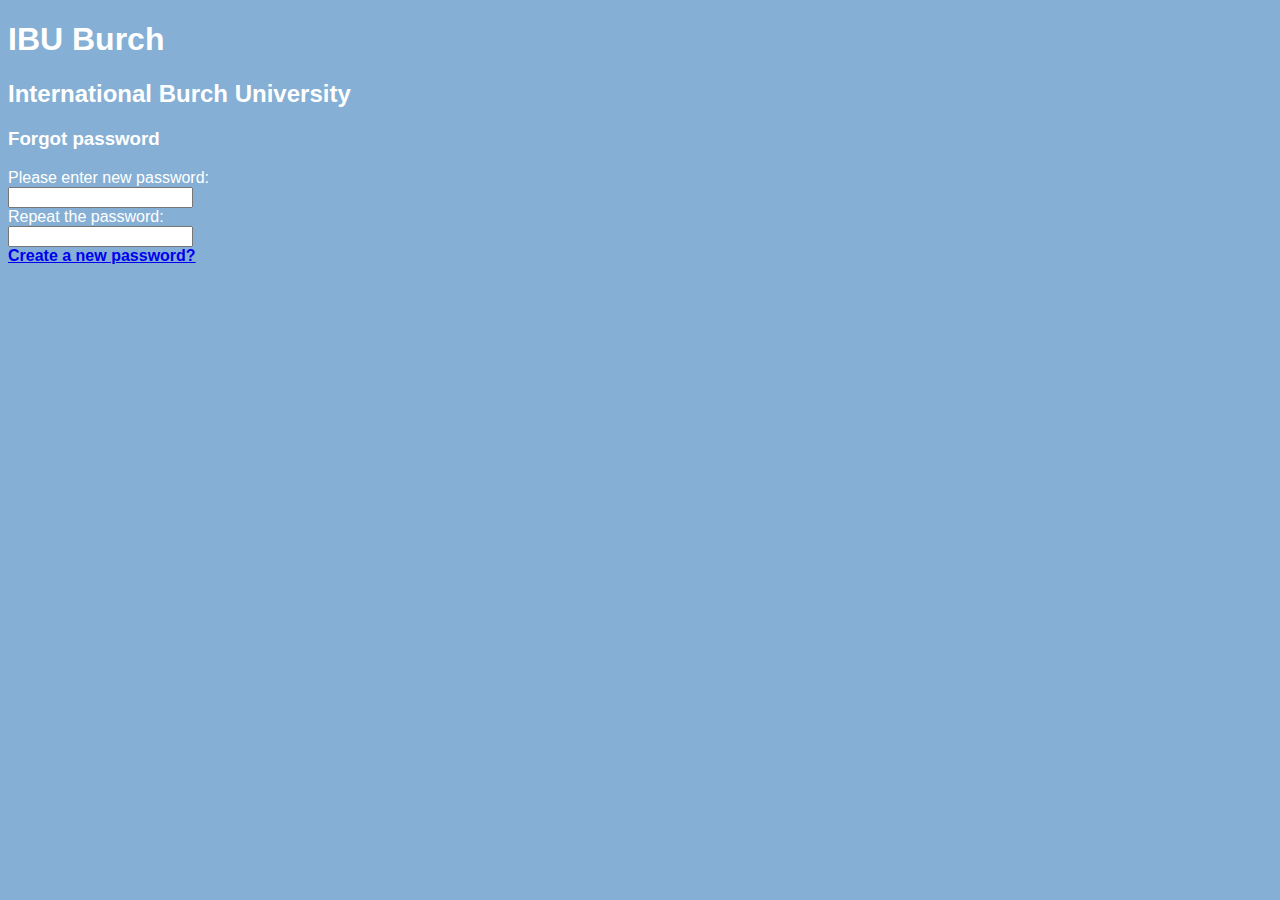
<file: forgotpassword.html>
<!DOCTYPE html>
<html>
<head>
    <title>IBU University</title>
    <link rel="stylesheet" type="text/css" href="style.css">
</head>
<body>
<h1>IBU <span>Burch</span></h1>
<h2>International Burch University</h2>
<h3>Forgot password</h3>
<form action="submit_new_password.php" method="post">
    <label for="new_password">Please enter new password:</label><br>
    <input type="password" id="new_password" name="new_password" required><br>
    <label for="confirm_password">Repeat the password:</label><br>
    <input type="password" id="confirm_password" name="confirm_password" required><br>
    
    <a href="index.html">Create a new password?</a></p>
</form>
</file>
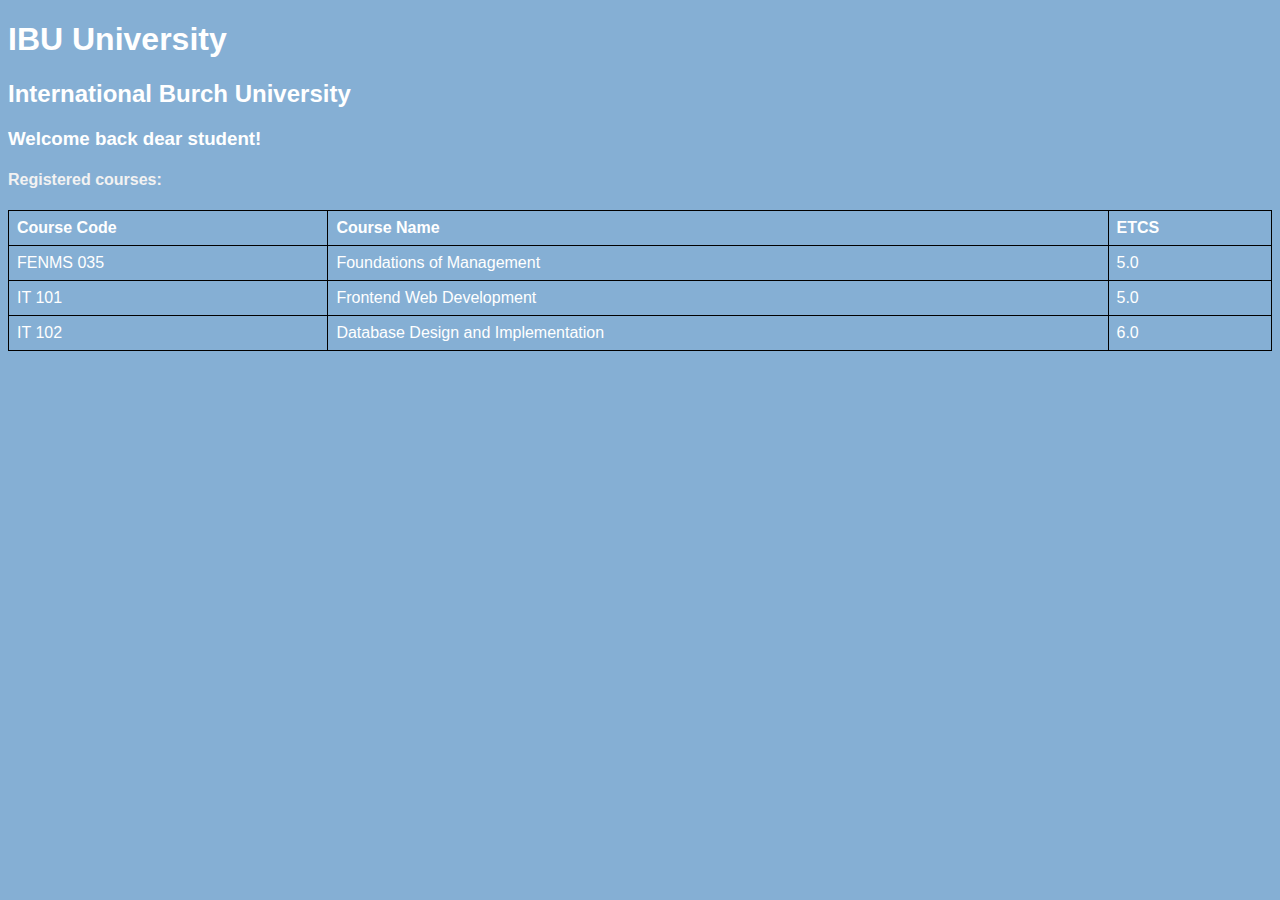
<file: login.html>
<!DOCTYPE html>
<html>
<head>
    <title>IBU University</title>
    <link rel="stylesheet" type="text/css" href="style.css">
</head>
<body>
<h1>IBU University</h1>
<h2>International Burch University</h2>
<h3>Welcome back dear student!</h3>
<h4>Registered courses:</h4>
<table>
    <thead>
        <tr>
            <th>Course Code</th>
            <th>Course Name</th>
            <th>ETCS</th>
        </tr>
    </thead>
    <tbody>
        <tr>
            <td>FENMS 035</td>
            <td>Foundations of Management</td>
            <td>5.0</td>
        </tr>
        <tr>
            <td>IT 101</td>
            <td>Frontend Web Development</td>
            <td>5.0</td>
        </tr>
        <tr>
            <td>IT 102</td>
            <td>Database Design and Implementation</td>
            <td>6.0</td>
        </tr>
    </tbody>
</table>
<style>
    table {
        border-collapse: collapse;
        width: 100%;
    }
    th, td {
        border: 1px solid black;
        padding: 8px;
        text-align: left;
    }
    th {
        background-color:  #85AFD4;
    }
    tr:nth-child(even) {
        background-color: #85AFD4;
    }
    h4 {
        color: #f2f2f2;
    }
</style>
</file>
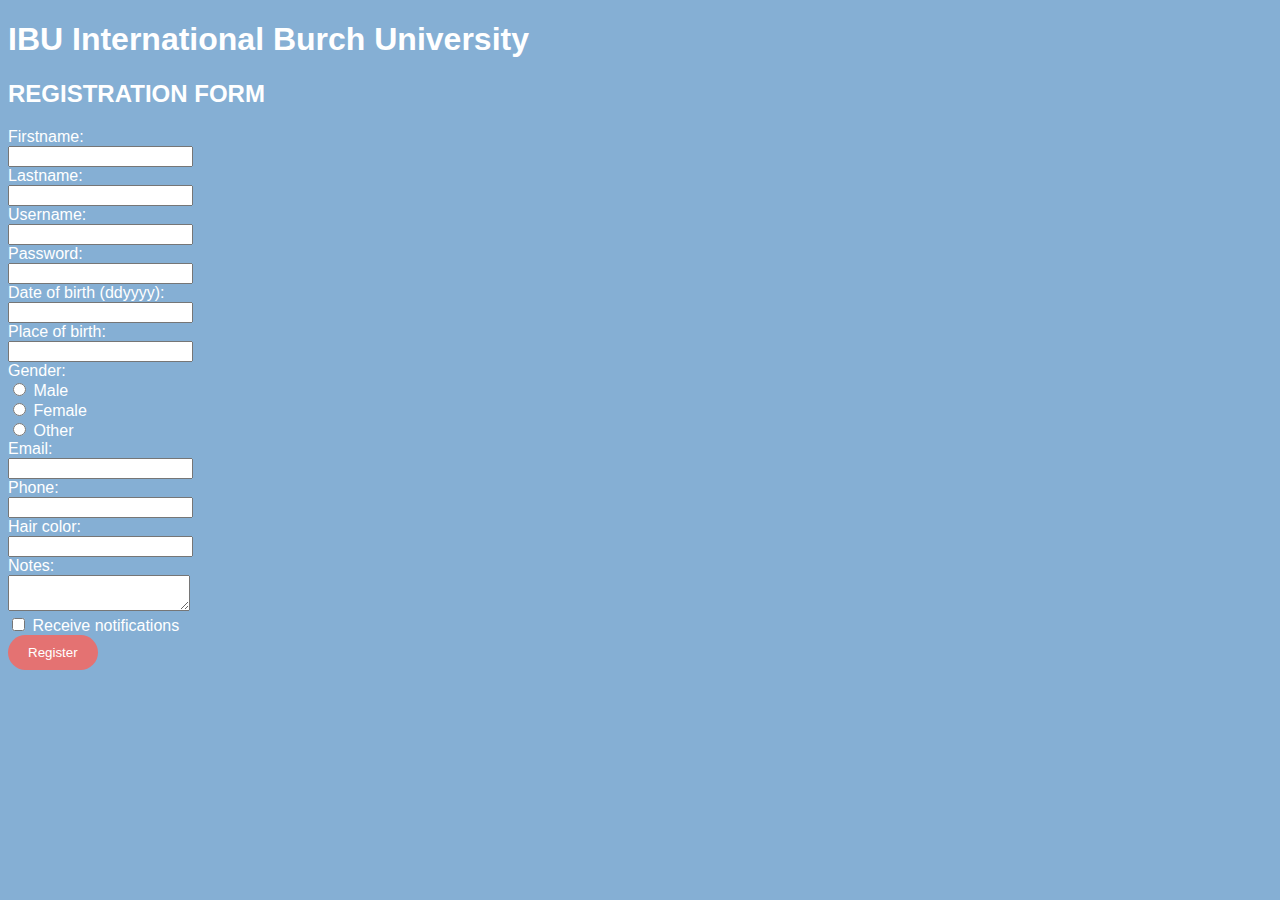
<file: register.html>
<!DOCTYPE html>
<html>
<head>
    <title>IBU University</title>
    <link rel="stylesheet" type="text/css" href="style.css">
</head>
<body>
<h1>IBU International Burch University</h1>
<h2>REGISTRATION FORM</h2>
<form action="submit_registration.php" method="post">
    <label for="firstname">Firstname:</label><br>
    <input type="text" id="firstname" name="firstname"><br>
    <label for="lastname">Lastname:</label><br>
    <input type="text" id="lastname" name="lastname"><br>
    <label for="username">Username:</label><br>
    <input type="text" id="username" name="username"><br>
    <label for="password">Password:</label><br>
    <input type="password" id="password" name="password"><br>
    <label for="dob">Date of birth (ddyyyy):</label><br>
    <input type="text" id="dob" name="dob"><br>
    <label for="pob">Place of birth:</label><br>
    <input type="text" id="pob" name="pob"><br>
    <label for="gender">Gender:</label><br>
    <input type="radio" id="male" name="gender" value="male">
    <label for="male">Male</label><br>
    <input type="radio" id="female" name="gender" value="female">
    <label for="female">Female</label><br>
    <input type="radio" id="other" name="gender" value="other">
    <label for="other">Other</label><br>
    <label for="email">Email:</label><br>
    <input type="email" id="email" name="email"><br>
    <label for="phone">Phone:</label><br>
    <input type="tel" id="phone" name="phone"><br>
    <label for="hair_color">Hair color:</label><br>
    <input type="text" id="hair_color" name="hair_color"><br>
    <label for="notes">Notes:</label><br>
    <textarea id="notes" name="notes"></textarea><br>
    <input type="checkbox" id="notifications" name="notifications">
    <label for="notifications">Receive notifications</label><br>
    <input type="submit" value="Register">
</form>
</file>
<file: style.css>
body {
    background-color: #85AFD4;
    font-family: 'Lato', sans-serif;
    color: white;
}

/* Set titles (h1, h2, h3, etc.) to bold */
h1, h2, h3, h4, h5, h6 {
    font-weight: bold;
}

/* Set text color to white */
p, a, label, input[type="text"], input[type="password"], input[type="email"], input[type="tel"], textarea {
    font-weight: normal;
}

/* Style submit buttons */
input[type="submit"], button[type="submit"] {
    background-color: #E47272;
    color: white;
    border: none;
    border-radius: 20px;
    padding: 10px 20px;
    cursor: pointer;
}

/* Style link text to be bold */
a {
    font-weight: bold;
}
</file>
